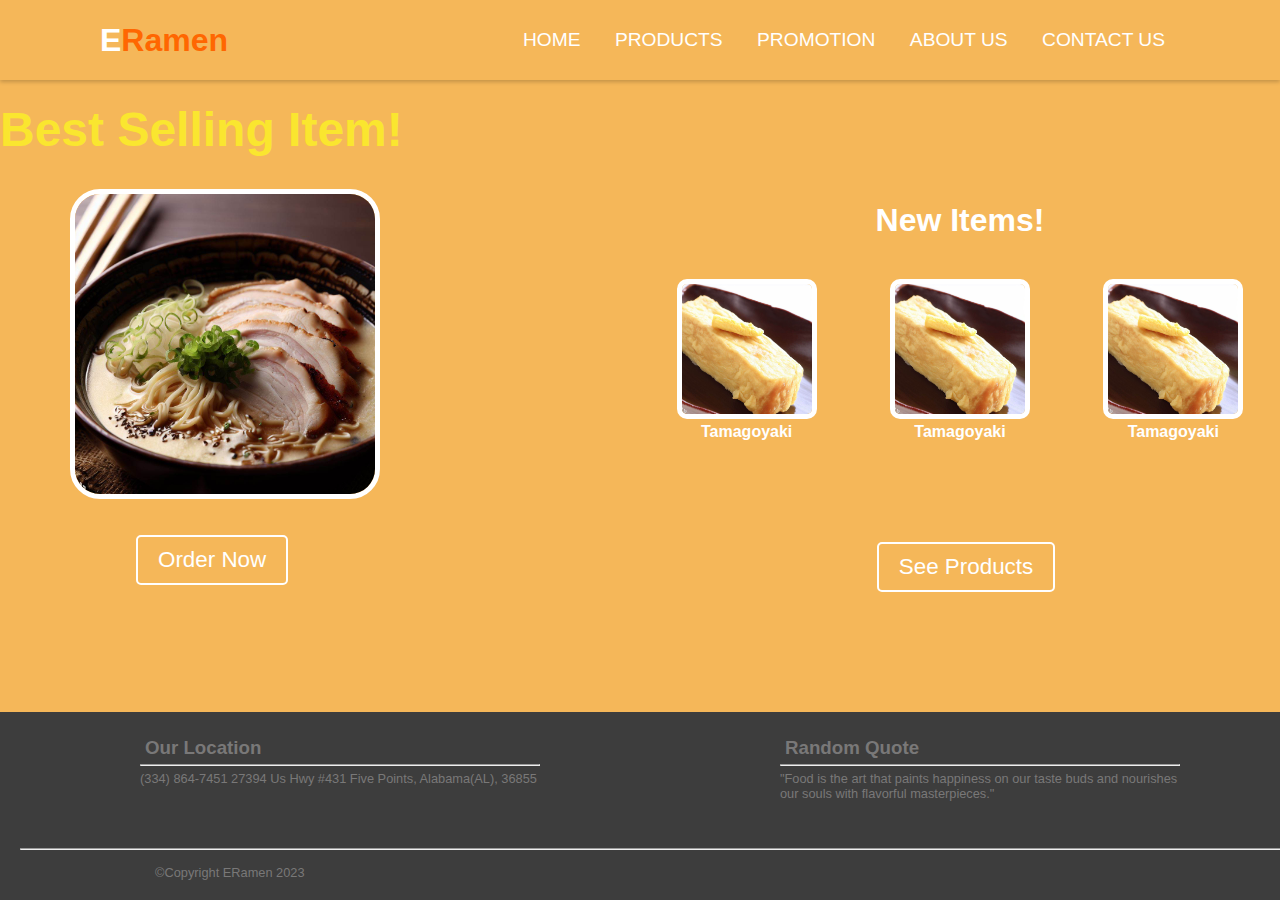
<file: index.html>
<!DOCTYPE html>
<html lang="en">

<head>
  <meta charset="UTF-8">
  <meta http-equiv="X-UA-Compatible" content="IE=edge">
  <meta name="viewport" content="width=device-width, initial-scale=1.0">
  <link rel="stylesheet" href="./style.css">
  <link rel="stylesheet" href="https://cdnjs.cloudflare.com/ajax/libs/font-awesome/6.4.0/css/all.min.css"
    integrity="sha512-iecdLmaskl7CVkqkXNQ/ZH/XLlvWZOJyj7Yy7tcenmpD1ypASozpmT/E0iPtmFIB46ZmdtAc9eNBvH0H/ZpiBw=="
    crossorigin="anonymous" referrerpolicy="no-referrer" />

  <title>Document</title>
</head>

<body>
  <nav class="nav">
    <input type="checkbox" id="check">
    <label for="check" class="hamburger">
      <i class="fas fa-regular fa-bars"></i>
    </label>
    <h1 class="logo">E<span class="ramen">Ramen</span></h1>
    <ul class="nav-menu">
      <li class="nav-item">
        <a href="./index.html">Home</a>
      </li>
      <li class="nav-item">
        <a href="./products.html">Products</a>
      </li>
      <li class="nav-item">
        <a href="">Promotion</a>
      </li>
      <li class="nav-item">
        <a href="">About Us</a>
      </li>
      <li class="nav-item">
        <a href="">Contact Us</a>
      </li>
    </ul>
  </nav>

  <!-- homepage start -->
  <div class="homepage-wrapper">
    <div class="left-home">
      <h1 class="best-seller-text">Best Selling Item!</h1>
      <img class="best-seller-img" src="./images/_1c5002d3-92df-437e-b52a-c466276dd308.jfif" alt="ramen-img">
      <br>
      <button class="order-best">Order Now</button>
    </div>
    <div class="right-home">
      <h1 class="new-items-h1">New Items!</h1>
      <ul class="new-items">
        <li class="new-item item-gone">
          <img src="./images/_2f1deb69-4d47-4a06-b024-933de62094f1.jfif" alt="">
          <h4 class="item-h6">Tamagoyaki</h4>
          <p class="item-text">Tamagoyaki: A delightful Japanese delicacy, tamagoyaki is a mouthwatering rolled omelette
            that captivates
            the taste buds.</p>
        </li>
        <li class="new-item">
          <img src="./images/_2f1deb69-4d47-4a06-b024-933de62094f1.jfif" alt="">
          <h4 class="item-h6">Tamagoyaki</h4>
          <p class="item-text">Tamagoyaki: A delightful Japanese delicacy, tamagoyaki is a mouthwatering rolled omelette
            that captivates
            the taste buds.</p>
        </li>
        <li class="new-item item-gone">
          <img src="./images/_2f1deb69-4d47-4a06-b024-933de62094f1.jfif" alt="">
          <h4 class="item-h6">Tamagoyaki</h4>
          <p class="item-text">Tamagoyaki: A delightful Japanese delicacy, tamagoyaki is a mouthwatering rolled omelette
            that captivates
            the taste buds.</p>
        </li>
      </ul>
      <button class="see-btn">See Products</button>
    </div>
  </div>
  <!-- Homepage End -->
  <footer class="footer">
    <div class="upperfooter">
      <div class="address">
        <h3>Our Location</h3>
        <hr>
        <p>(334) 864-7451
          27394 Us Hwy #431
          Five Points, Alabama(AL), 36855
        </p>
      </div>
      <div class="randquote">
        <h3>Random Quote</h3>
        <hr>
        <p>"Food is the art that paints happiness on our taste buds and nourishes our souls with flavorful
          masterpieces."</p>
      </div>
    </div>
    <!--  -->
    <hr>
    <ul class="socials">
      <li class="social">
        <i class="symbol fa-brands fa-twitter"></i>
      </li>
      <li class="social">
        <i class="symbol fa-brands fa-facebook"></i>
      </li>
      <li class="social">
        <i class="symbol fa-brands fa-instagram"></i>
      </li>
      <p class="copyright-text">&copy;Copyright ERamen 2023</p>
    </ul>
  </footer>
</body>

</html>
</file>
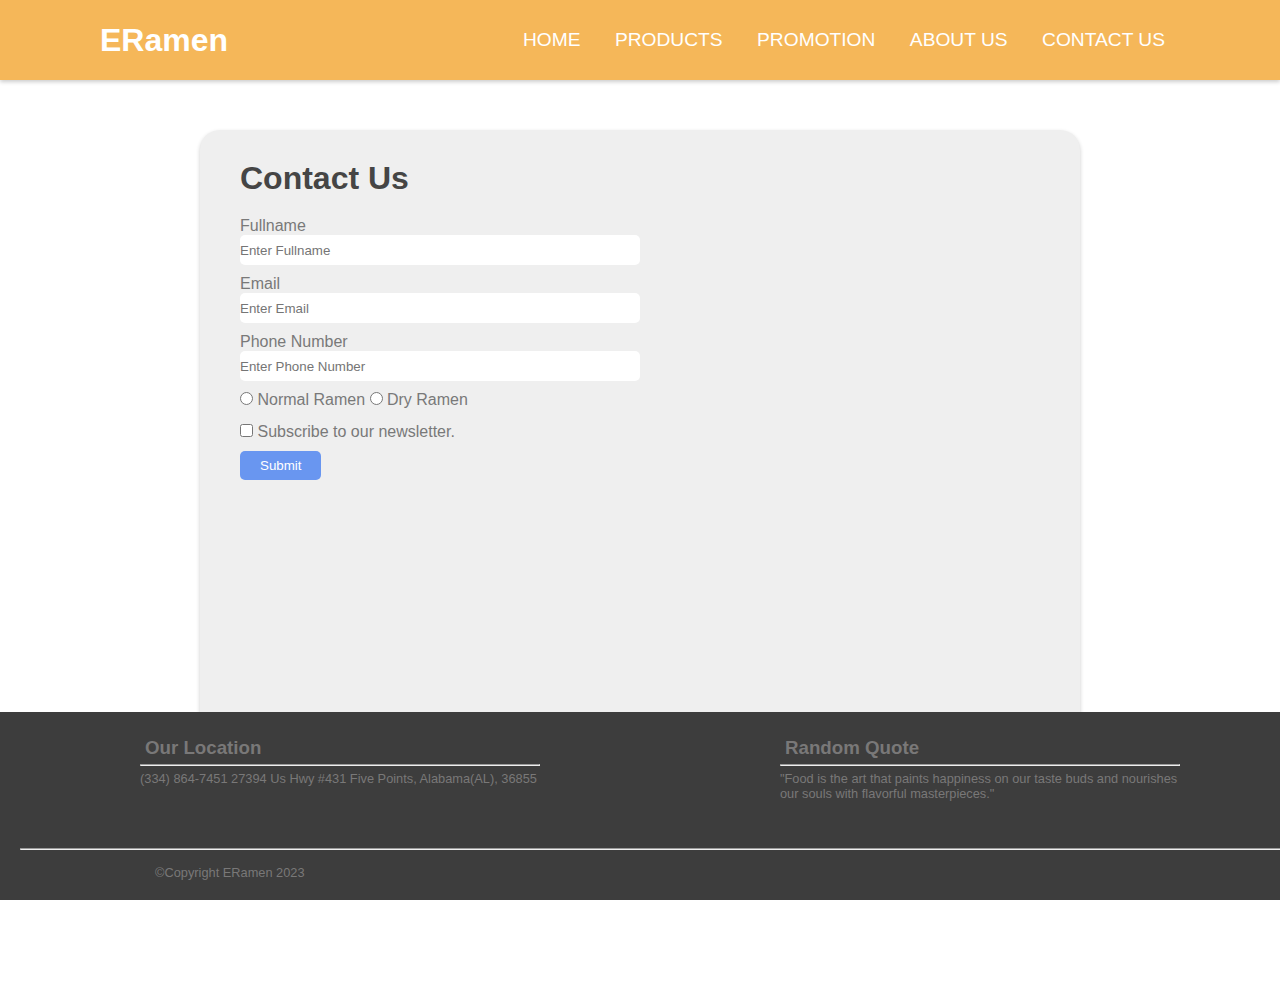
<file: contactus.html>
<!DOCTYPE html>
<html lang="en">

<head>
  <meta charset="UTF-8">
  <meta http-equiv="X-UA-Compatible" content="IE=edge">
  <meta name="viewport" content="width=device-width, initial-scale=1.0">
  <link rel="stylesheet" href="./contact.css">
  <link rel="stylesheet" href="https://cdnjs.cloudflare.com/ajax/libs/font-awesome/6.4.0/css/all.min.css"
    integrity="sha512-iecdLmaskl7CVkqkXNQ/ZH/XLlvWZOJyj7Yy7tcenmpD1ypASozpmT/E0iPtmFIB46ZmdtAc9eNBvH0H/ZpiBw=="
    crossorigin="anonymous" referrerpolicy="no-referrer" />

  <title>Document</title>
  <script src="./contact.js" defer></script>
</head>

<body>
  <nav class="nav">
    <input type="checkbox" id="check">
    <label for="check" class="hamburger">
      <i class="fas fa-regular fa-bars"></i>
    </label>
    <h1 class="logo">E<span class="ramen">Ramen</span></h1>
    <ul class="nav-menu">
      <li class="nav-item">
        <a href="./index.html">Home</a>
      </li>
      <li class="nav-item">
        <a href="./products.html">Products</a>
      </li>
      <li class="nav-item">
        <a href="./promotionreal.html">Promotion</a>
      </li>
      <li class="nav-item">
        <a href="./promotions.html">About Us</a>
      </li>
      <li class="nav-item">
        <a href="./contactus.html">Contact Us</a>
      </li>
    </ul>
  </nav>

  <main>

    <div class="contact-wrapper">
      <h1 class="contact-h1">Contact Us</h1>
      <form action="" method="GET" id="contact-form">
        <label class="label" for="fullname">Fullname</label>
        <br>
        <input class="input" type="text" name="fullname" id="fullname" placeholder="Enter Fullname">
        <br>
        <label class="label" for="email">Email</label>
        <br>
        <input class="input" type="email" name="email" id="email" placeholder="Enter Email">
        <br>
        <label class="label" for="phonenum">Phone Number</label>
        <br>
        <input class="input" type="number" name="phonenum" id="phonenum" placeholder="Enter Phone Number">
        <br>
        <input type="radio" name="pref" id="norm">
        <label for="norm">Normal Ramen</label>
        <input type="radio" name="pref" id="dry">
        <label for="dry">Dry Ramen</label>
        <br>
        <input class="newsletter" type="checkbox" id="newsletter">
        <label for="newsletter">Subscribe to our newsletter.</label>
        <h4 id="error" style="color: red;"></h4>
      </form>

      <button class="submit-btn" type="button" onclick="submit()">Submit</button>
    </div>
  </main>



  <!-- footer -->
  <footer class="footer">
    <div class="upperfooter">
      <div class="address">
        <h3>Our Location</h3>
        <hr>
        <p>(334) 864-7451
          27394 Us Hwy #431
          Five Points, Alabama(AL), 36855
        </p>
      </div>
      <div class="randquote">
        <h3>Random Quote</h3>
        <hr>
        <p>"Food is the art that paints happiness on our taste buds and nourishes our souls with flavorful
          masterpieces."</p>
      </div>
    </div>
    <!--  -->
    <hr>
    <ul class="socials">
      <li class="social">
        <i class="symbol fa-brands fa-twitter"></i>
      </li>
      <li class="social">
        <i class="symbol fa-brands fa-facebook"></i>
      </li>
      <li class="social">
        <i class="symbol fa-brands fa-instagram"></i>
      </li>
      <p class="copyright-text">&copy;Copyright ERamen 2023</p>
    </ul>
  </footer>

</body>

</html>
</file>
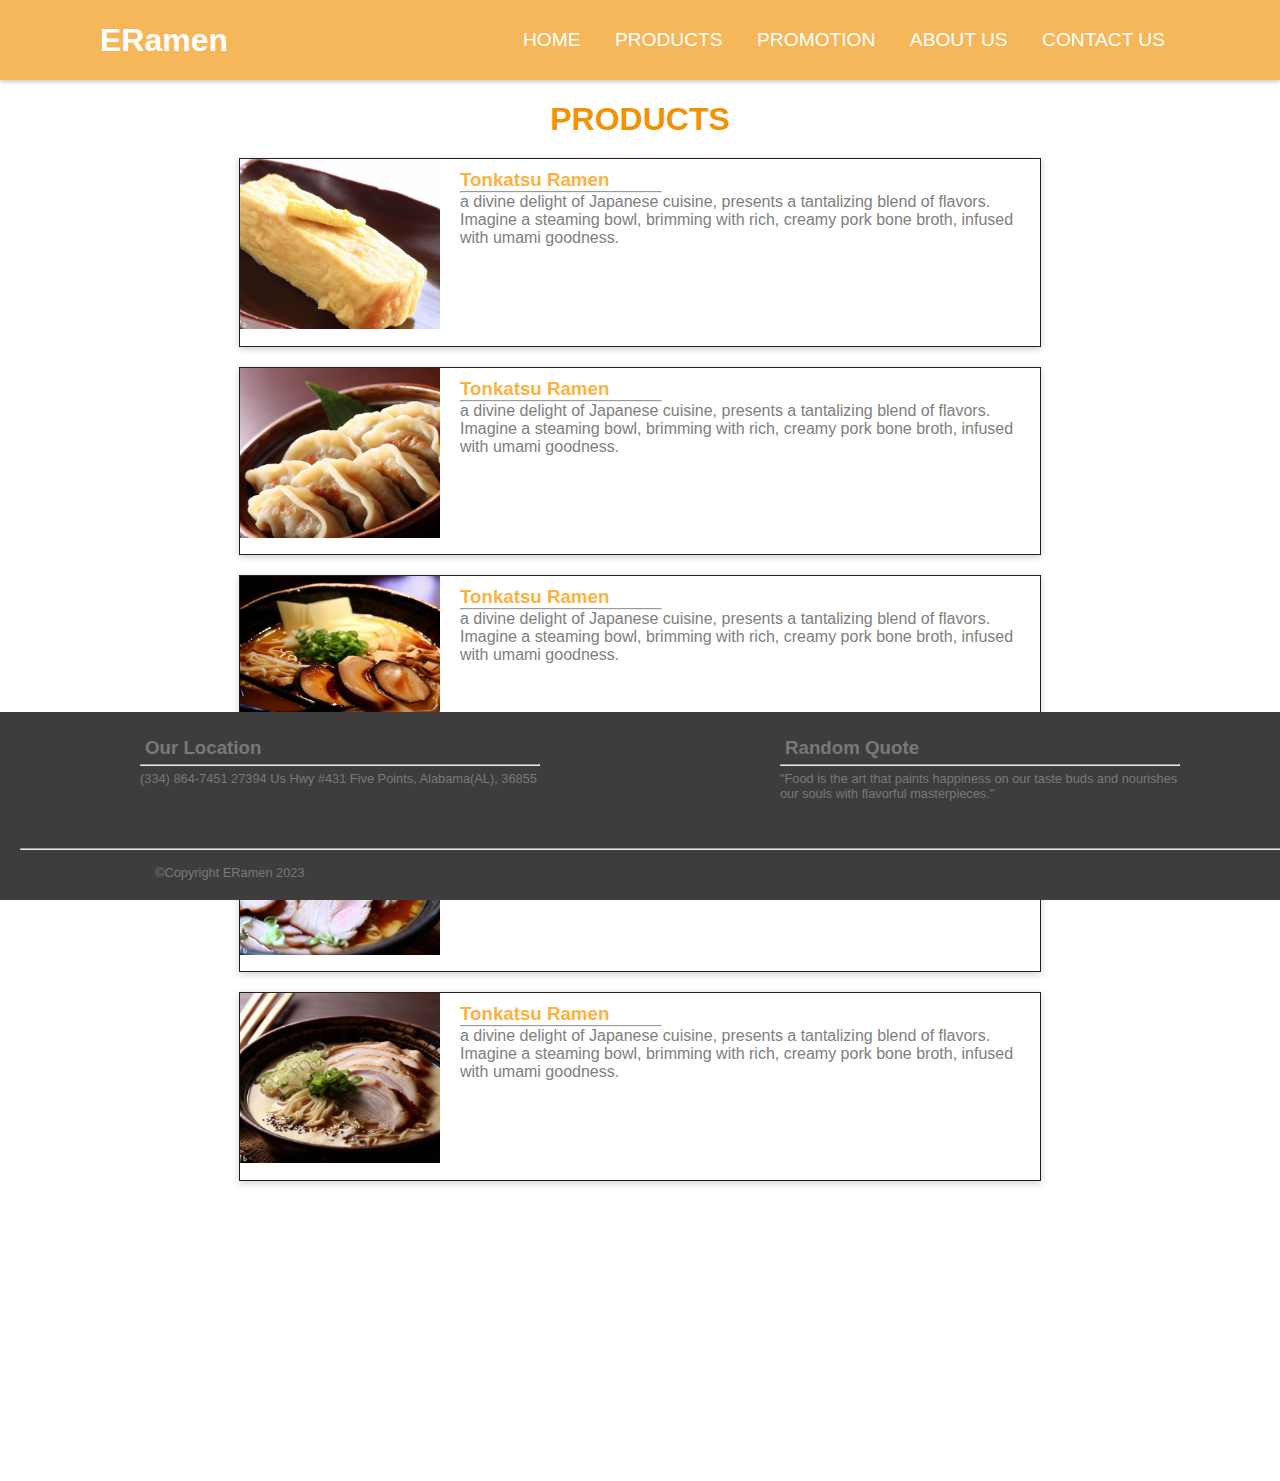
<file: products.html>
<!DOCTYPE html>
<html lang="en">

<head>
  <meta charset="UTF-8">
  <meta http-equiv="X-UA-Compatible" content="IE=edge">
  <meta name="viewport" content="width=device-width, initial-scale=1.0">
  <link rel="stylesheet" href="./products.css">
  <link rel="stylesheet" href="https://cdnjs.cloudflare.com/ajax/libs/font-awesome/6.4.0/css/all.min.css"
    integrity="sha512-iecdLmaskl7CVkqkXNQ/ZH/XLlvWZOJyj7Yy7tcenmpD1ypASozpmT/E0iPtmFIB46ZmdtAc9eNBvH0H/ZpiBw=="
    crossorigin="anonymous" referrerpolicy="no-referrer" />
  <title>Products</title>
</head>

<body>
  <nav class="nav">
    <input type="checkbox" id="check">
    <label for="check" class="hamburger">
      <i class="fas fa-regular fa-bars"></i>
    </label>
    <h1 class="logo">E<span class="ramen">Ramen</span></h1>
    <ul class="nav-menu">
      <li class="nav-item">
        <a href="./index.html">Home</a>
      </li>
      <li class="nav-item">
        <a href="./products.html">Products</a>
      </li>
      <li class="nav-item">
        <a href="./promotionreal.html">Promotion</a>
      </li>
      <li class="nav-item">
        <a href="./promotions.html">About Us</a>
      </li>
      <li class="nav-item">
        <a href="./contactus.html">Contact Us</a>
      </li>
    </ul>
  </nav>


  <!-- main -->

  <div class="product-wrapper">
    <h1 class="products-txt">PRODUCTS</h1>
    <div class="product">
      <div class="left-prod">
        <img src="./images/_2f1deb69-4d47-4a06-b024-933de62094f1.jfif" alt="">
      </div>
      <div class="right-prod">
        <h3>Tonkatsu Ramen</h3>
        <hr>
        <p>a divine delight of Japanese cuisine, presents a tantalizing blend of flavors. Imagine a steaming bowl,
          brimming with rich, creamy pork bone broth, infused with umami goodness.</p>
      </div>
    </div>
    <div class="product">
      <div class="left-prod">
        <img src="./images/_a76e3b3d-77bc-41a7-a7e2-a08e62341de6.jfif" alt="">
      </div>
      <div class="right-prod">
        <h3>Tonkatsu Ramen</h3>
        <hr>
        <p>a divine delight of Japanese cuisine, presents a tantalizing blend of flavors. Imagine a steaming bowl,
          brimming with rich, creamy pork bone broth, infused with umami goodness.</p>
      </div>
    </div>
    <div class="product">
      <div class="left-prod">
        <img src="./images/_a4d3389e-cfc2-4997-92b2-09ec1c60ec93.jfif" alt="">
      </div>
      <div class="right-prod">
        <h3>Tonkatsu Ramen</h3>
        <hr>
        <p>a divine delight of Japanese cuisine, presents a tantalizing blend of flavors. Imagine a steaming bowl,
          brimming with rich, creamy pork bone broth, infused with umami goodness.</p>
      </div>
    </div>
    <div class="product">
      <div class="left-prod">
        <img src="./images/_bd5799c8-2480-4954-a30e-b15dbd04f4ce.jfif" alt="">
      </div>
      <div class="right-prod">
        <h3>Tonkatsu Ramen</h3>
        <hr>
        <p>a divine delight of Japanese cuisine, presents a tantalizing blend of flavors. Imagine a steaming bowl,
          brimming with rich, creamy pork bone broth, infused with umami goodness.</p>
      </div>
    </div>
    <div class="product">
      <div class="left-prod">
        <img src="./images/_1c5002d3-92df-437e-b52a-c466276dd308.jfif" alt="">
      </div>
      <div class="right-prod">
        <h3>Tonkatsu Ramen</h3>
        <hr>
        <p>a divine delight of Japanese cuisine, presents a tantalizing blend of flavors. Imagine a steaming bowl,
          brimming with rich, creamy pork bone broth, infused with umami goodness.</p>
      </div>
    </div>
  </div>


  <footer class="footer">
    <div class="upperfooter">
      <div class="address">
        <h3>Our Location</h3>
        <hr>
        <p>(334) 864-7451
          27394 Us Hwy #431
          Five Points, Alabama(AL), 36855
        </p>
      </div>
      <div class="randquote">
        <h3>Random Quote</h3>
        <hr>
        <p>"Food is the art that paints happiness on our taste buds and nourishes our souls with flavorful
          masterpieces."</p>
      </div>
    </div>
    <!--  -->
    <hr>
    <ul class="socials">
      <li class="social">
        <i class="symbol fa-brands fa-twitter"></i>
      </li>
      <li class="social">
        <i class="symbol fa-brands fa-facebook"></i>
      </li>
      <li class="social">
        <i class="symbol fa-brands fa-instagram"></i>
      </li>
      <p class="copyright-text">&copy;Copyright ERamen 2023</p>
    </ul>
  </footer>


</body>

</html>
</file>
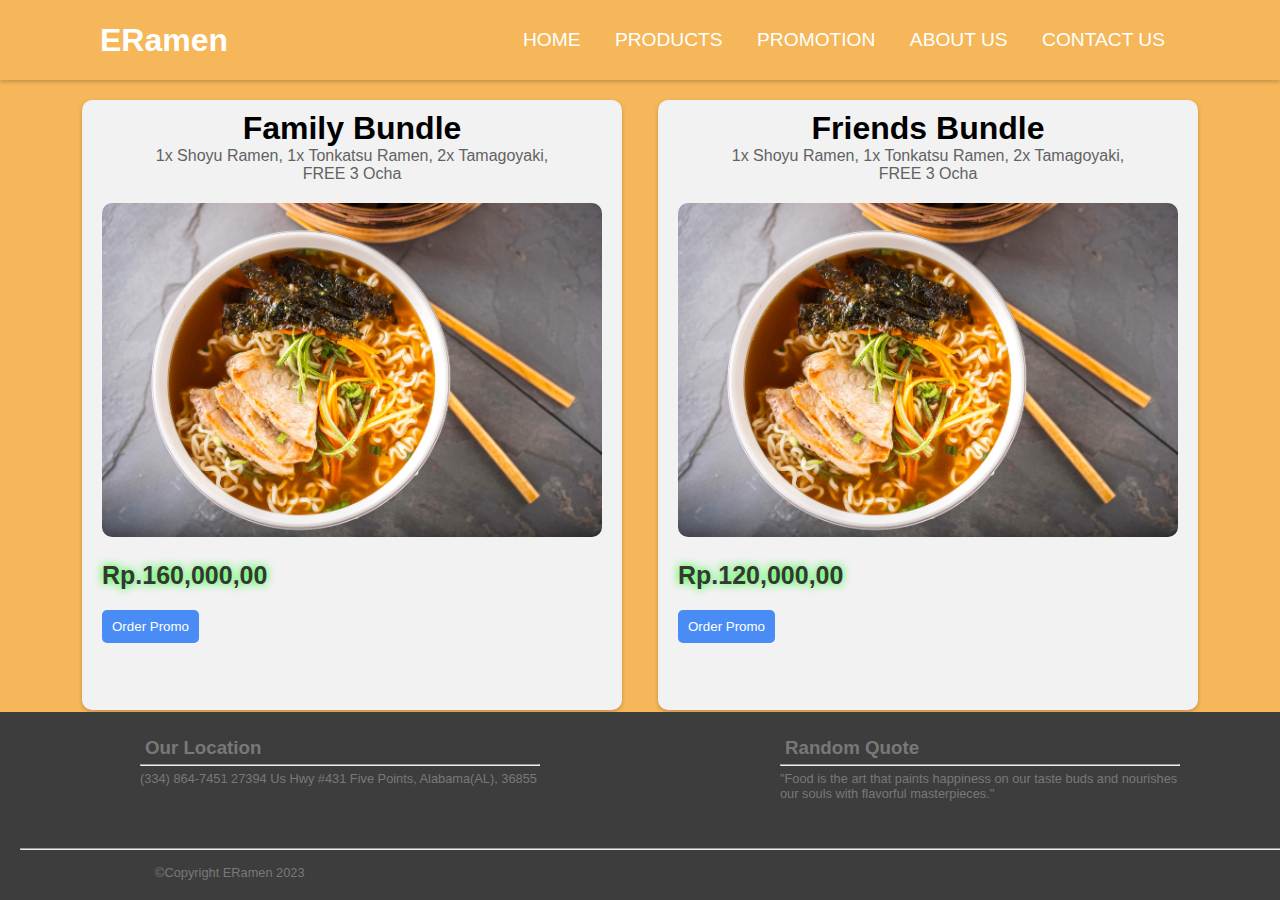
<file: promotionreal.html>
<!DOCTYPE html>
<html lang="en">

<head>
  <meta charset="UTF-8">
  <meta http-equiv="X-UA-Compatible" content="IE=edge">
  <meta name="viewport" content="width=device-width, initial-scale=1.0">
  <link rel="stylesheet" href="./promotionreal.css">
  <link rel="stylesheet" href="https://cdnjs.cloudflare.com/ajax/libs/font-awesome/6.4.0/css/all.min.css"
    integrity="sha512-iecdLmaskl7CVkqkXNQ/ZH/XLlvWZOJyj7Yy7tcenmpD1ypASozpmT/E0iPtmFIB46ZmdtAc9eNBvH0H/ZpiBw=="
    crossorigin="anonymous" referrerpolicy="no-referrer" />
  <title>Document</title>
</head>

<body>
  <nav class="nav">
    <input type="checkbox" id="check">
    <label for="check" class="hamburger">
      <i class="fas fa-regular fa-bars"></i>
    </label>
    <h1 class="logo">E<span class="ramen">Ramen</span></h1>
    <ul class="nav-menu">
      <li class="nav-item">
        <a href="./index.html">Home</a>
      </li>
      <li class="nav-item">
        <a href="./products.html">Products</a>
      </li>
      <li class="nav-item">
        <a href="./promotionreal.html">Promotion</a>
      </li>
      <li class="nav-item">
        <a href="./promotions.html">About Us</a>
      </li>
      <li class="nav-item">
        <a href="./contactus.html">Contact Us</a>
      </li>
    </ul>
  </nav>

  <main class="container">
    <div class="box left-promo">
      <h1>Family Bundle</h1>
      <p class="promo-details">1x Shoyu Ramen, 1x Tonkatsu Ramen, 2x Tamagoyaki, FREE 3 Ocha</p>
      <img src="./images/promo.jpeg" alt="ramen-photo" class="promo-pic">
      <p class="price">Rp.160,000,00</p>
      <button class="order-btn">Order Promo</button>
    </div>
    <div class="box right-promo">
      <h1>Friends Bundle</h1>
      <p class="promo-details">1x Shoyu Ramen, 1x Tonkatsu Ramen, 2x Tamagoyaki, FREE 3 Ocha</p>
      <img src="./images/promo.jpeg" alt="ramen-photo" class="promo-pic">
      <p class="price">Rp.120,000,00</p>
      <button class="order-btn">Order Promo</button>
    </div>
  </main>


  <!-- footer -->
  <footer class="footer">
    <div class="upperfooter">
      <div class="address">
        <h3>Our Location</h3>
        <hr>
        <p>(334) 864-7451
          27394 Us Hwy #431
          Five Points, Alabama(AL), 36855
        </p>
      </div>
      <div class="randquote">
        <h3>Random Quote</h3>
        <hr>
        <p>"Food is the art that paints happiness on our taste buds and nourishes our souls with flavorful
          masterpieces."</p>
      </div>
    </div>
    <!--  -->
    <hr>
    <ul class="socials">
      <li class="social">
        <i class="symbol fa-brands fa-twitter"></i>
      </li>
      <li class="social">
        <i class="symbol fa-brands fa-facebook"></i>
      </li>
      <li class="social">
        <i class="symbol fa-brands fa-instagram"></i>
      </li>
      <p class="copyright-text">&copy;Copyright ERamen 2023</p>
    </ul>
  </footer>
</body>

</html>
</file>
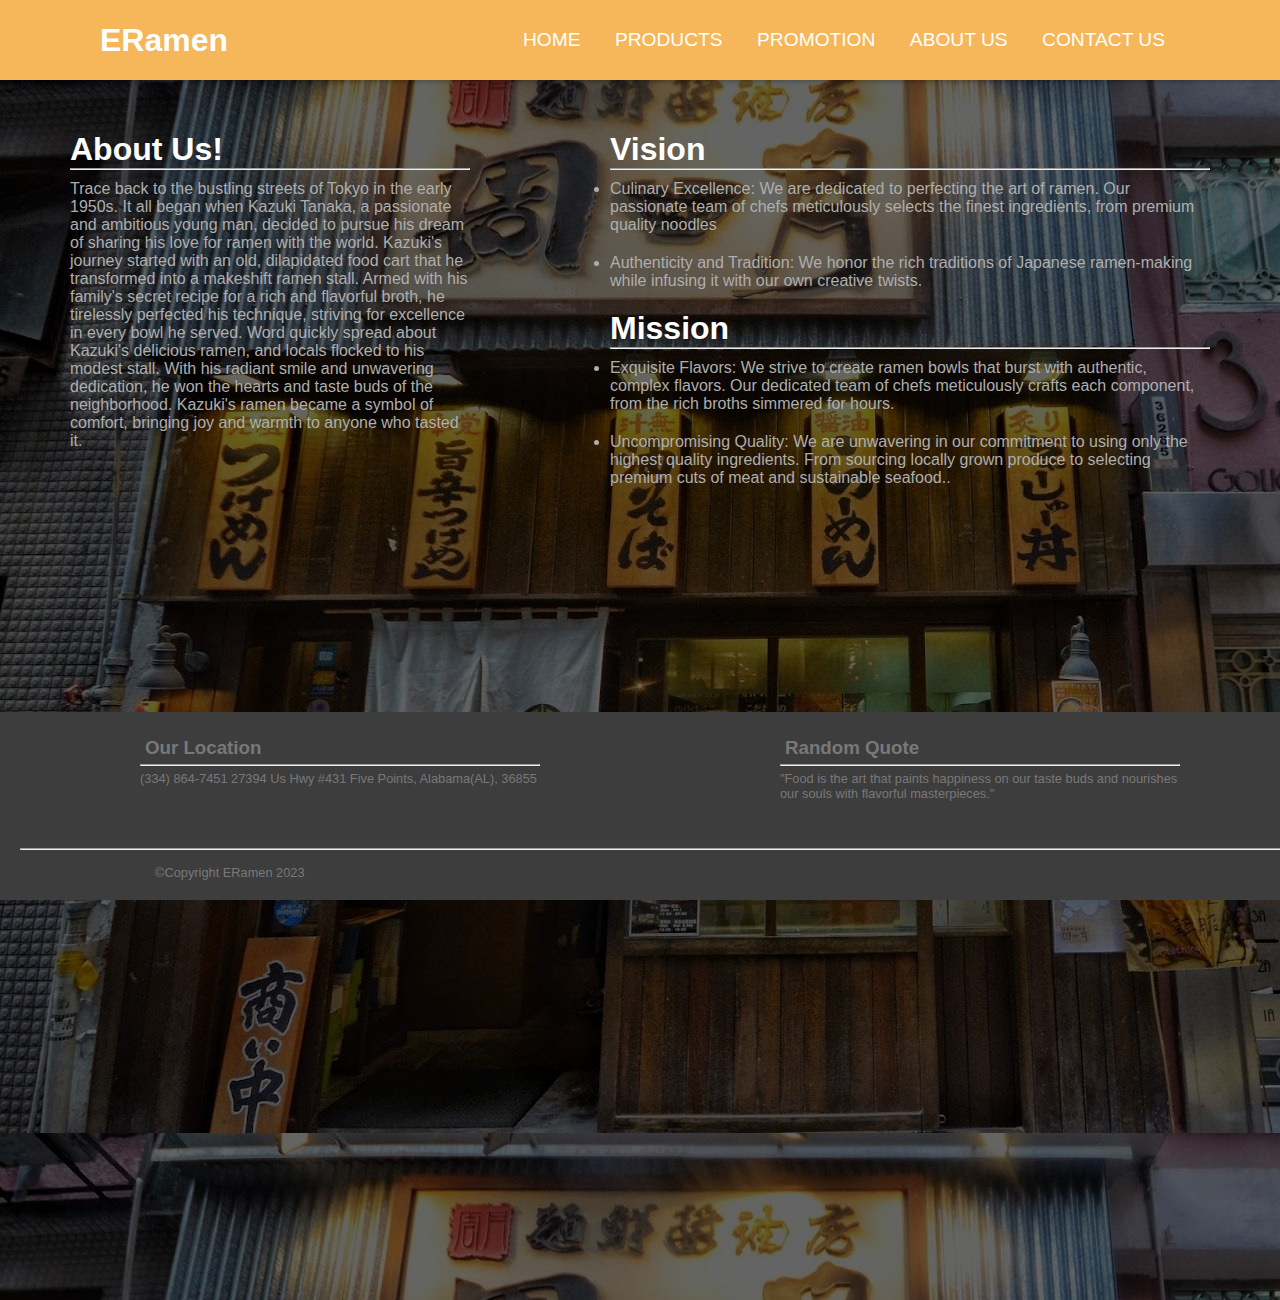
<file: promotions.html>
<!DOCTYPE html>
<html lang="en">

<head>
  <meta charset="UTF-8">
  <meta http-equiv="X-UA-Compatible" content="IE=edge">
  <meta name="viewport" content="width=device-width, initial-scale=1.0">
  <link rel="stylesheet" href="./promotion.css">
  <link rel="stylesheet" href="https://cdnjs.cloudflare.com/ajax/libs/font-awesome/6.4.0/css/all.min.css"
    integrity="sha512-iecdLmaskl7CVkqkXNQ/ZH/XLlvWZOJyj7Yy7tcenmpD1ypASozpmT/E0iPtmFIB46ZmdtAc9eNBvH0H/ZpiBw=="
    crossorigin="anonymous" referrerpolicy="no-referrer" />
  <title>Promotion</title>
</head>

<body>
  <nav class="nav">
    <input type="checkbox" id="check">
    <label for="check" class="hamburger">
      <i class="fas fa-regular fa-bars"></i>
    </label>
    <h1 class="logo">E<span class="ramen">Ramen</span></h1>
    <ul class="nav-menu">
      <li class="nav-item">
        <a href="./index.html">Home</a>
      </li>
      <li class="nav-item">
        <a href="./products.html">Products</a>
      </li>
      <li class="nav-item">
        <a href="./promotionreal.html">Promotion</a>
      </li>
      <li class="nav-item">
        <a href="./promotions.html">About Us</a>
      </li>
      <li class="nav-item">
        <a href="./contactus.html">Contact Us</a>
      </li>
    </ul>
  </nav>

  <!-- main -->
  <main class="main-wrapper">

    <div class="content-wrapper">
      <div class="left-content">
        <h1>About Us!</h1>
        <hr>
        <p>Trace back to the bustling streets of Tokyo in the early 1950s. It all began when Kazuki Tanaka, a passionate
          and ambitious young man, decided to pursue his dream of sharing his love for ramen with the world.

          Kazuki's journey started with an old, dilapidated food cart that he transformed into a makeshift ramen stall.
          Armed with his family's secret recipe for a rich and flavorful broth, he tirelessly perfected his technique,
          striving for excellence in every bowl he served.

          Word quickly spread about Kazuki's delicious ramen, and locals flocked to his modest stall. With his radiant
          smile and unwavering dedication, he won the hearts and taste buds of the neighborhood. Kazuki's ramen became a
          symbol of comfort, bringing joy and warmth to anyone who tasted it.</p>
      </div>
      <div class="right-content">
        <h1>Vision</h1>
        <hr>
        <ul>
          <li>Culinary Excellence: We are dedicated to perfecting the art of ramen. Our passionate team of chefs
            meticulously selects the finest ingredients, from premium quality noodles</li>
          <li>Authenticity and Tradition: We honor the rich traditions of Japanese ramen-making while infusing it with
            our own creative twists.
          </li>
        </ul>
        <h1>Mission</h1>
        <hr>
        <li>Exquisite Flavors: We strive to create ramen bowls that burst with authentic, complex flavors. Our dedicated
          team of chefs meticulously crafts each component, from the rich broths simmered for hours.</li>
        <li>Uncompromising Quality: We are unwavering in our commitment to using only the highest quality ingredients.
          From sourcing locally grown produce to selecting premium cuts of meat and sustainable seafood..</li>
      </div>
    </div>

  </main>



  <!-- footer -->
  <footer class="footer">
    <div class="upperfooter">
      <div class="address">
        <h3>Our Location</h3>
        <hr>
        <p>(334) 864-7451
          27394 Us Hwy #431
          Five Points, Alabama(AL), 36855
        </p>
      </div>
      <div class="randquote">
        <h3>Random Quote</h3>
        <hr>
        <p>"Food is the art that paints happiness on our taste buds and nourishes our souls with flavorful
          masterpieces."</p>
      </div>
    </div>
    <!--  -->
    <hr>
    <ul class="socials">
      <li class="social">
        <i class="symbol fa-brands fa-twitter"></i>
      </li>
      <li class="social">
        <i class="symbol fa-brands fa-facebook"></i>
      </li>
      <li class="social">
        <i class="symbol fa-brands fa-instagram"></i>
      </li>
      <p class="copyright-text">&copy;Copyright ERamen 2023</p>
    </ul>
  </footer>
</body>

</html>
</file>
<file: style.css>
* {
  /* font-size: 16px; */
  margin: 0px;
  padding: 0px;
  font-family: Verdana, Geneva, Tahoma, sans-serif;
}

body {
  background-color: #f5b759;
}

li {
  list-style-type: none;
}

.ramen {
  color: #ff6701;
}

.nav {
  height: 80px;
  width: 100%;
  /* background-color: rgb(32, 77, 77); */
  box-shadow: 0 2px 4px 0 rgba(0, 0, 0, .2);
}

.nav .logo {
  color: white;
  font-size: 2rem;
  line-height: 80px;
  padding: 0 100px;
  display: inline;
}

.nav .nav-menu {
  float: right;
  margin-right: 100px;

}

.nav .nav-menu .nav-item {
  display: inline-block;
  line-height: 80px;
  margin: 0 15px;
  list-style: none;
}

.nav .nav-menu .nav-item a {
  text-decoration: none;
  color: white;
  font-size: 1.2rem;
  text-transform: uppercase;
}

.nav .nav-menu .nav-item a:hover {
  text-shadow: 0 0 5px #ffffff;
  transition: .3s;
}

.hamburger {
  font-size: 30px;
  color: white;
  float: right;
  line-height: 80px;
  margin-right: 40px;
  cursor: pointer;
  display: none;
}

#check {
  display: none;
}

/* footer css */
.footer {
  width: 100%;

  padding: 20px;
  position: fixed;
  left: 0;
  bottom: 0;
  background-color: #3d3d3d;
}


.upperfooter {
  display: flex;
  justify-content: space-around;
  margin-bottom: 2%;
}

.address {
  height: 90px;
  width: 400px;
  /* background-color: aqua; */
}

.address h3 {
  color: #797878;
  padding: 5px;
}

.address p {
  color: #797878;
  margin-top: 5px;
  font-size: .8rem;
}

.randquote {
  height: 90px;
  width: 400px;
  /* background-color: aqua; */
}

.randquote h3 {
  color: #797878;
  padding: 5px;
}

.randquote p {
  color: #797878;
  margin-top: 5px;
  font-size: .8rem;
}

.socials {
  list-style-type: none;
  display: flex;
  gap: 45px;
  padding-top: 15px;
}

.socials .copyright-text {
  color: #797878;
  font-size: .8rem;
}

.socials .social .symbol {
  font-size: 1.5rem;
  color: #797878;
}

.socials .social .symbol:hover {
  color: white;
}

/* homepage css */

.homepage-wrapper {
  height: 642px;
  width: 100%;
  /* background-color: aqua; */
  display: flex;
  justify-content: space-evenly;
  align-items: center;
}

.left-home {
  height: 600px;
  width: 700px;
  /* background-color: #21d64e; */
}

.right-home {
  height: 600px;
  width: 700px;
  /* background-color: #7499dd; */

}


.best-seller-text {
  color: rgb(250, 230, 47);
  font-size: 3rem;
  /* text-align: center; */
  margin-bottom: 5%;
}

.best-seller-img {
  max-height: 300px;
  border: 5px solid #ffffff;
  border-radius: 30px;
  margin-bottom: 5%;
  margin-left: 70px;
}

.best-seller-img:hover {
  border: 5px solid #ff6701;

}

.order-best {
  border: 2px solid #ffffff;
  color: #ffffff;
  background: none;
  padding: 10px 20px;
  font-size: 1.4rem;
  cursor: pointer;
  transition: 0.6s;
  border-radius: 5px;
  margin-left: 136px;
}

.order-best:hover {
  border: 2px solid rgb(255, 255, 255);
  background: rgb(241, 219, 17);
}

/* right home css */

.new-items-h1 {
  color: white;
  text-align: center;
  margin: 100px 0px 40px 0px;
}

.new-items {
  display: flex;
  justify-content: space-around;

}



.new-item img {
  max-height: 130px;
  border: 5px solid #ffffff;
  border-radius: 10px;
}

.new-item h4 {
  color: white;
  text-align: center;
}

.see-btn {
  border: 2px solid #ffffff;
  color: #ffffff;
  background: none;
  padding: 10px 20px;
  font-size: 1.4rem;
  cursor: pointer;
  transition: 0.6s;
  border-radius: 5px;
  margin-left: 37%;
  margin-top: 6.3rem;
}

.see-btn:hover {
  border: 2px solid rgb(255, 255, 255);
  background: rgb(241, 219, 17);
}

.item-text {
  display: none;
}






/* responsive css */
@media (max-width:972px) {
  .nav .logo {
    font-size: 1.5rem;
    padding-left: 30px;
  }

  .nav .nav-menu .nav-item a {
    font-size: 1rem;
  }


  .upperfooter {
    flex-direction: column;
    align-items: center;
  }

  .upperfooter .address h3 {
    font-size: .9rem;
  }

  .upperfooter .address p {
    font-size: .6rem;
  }

  .upperfooter .randquote h3 {
    font-size: .9rem;
  }

  .upperfooter .randquote p {
    font-size: .6rem;
  }

  .socials .social .symbol {
    font-size: 1rem;
    gap: 10px;
  }

  .socials .copyright-text {
    font-size: .6rem;
  }
}

@media (max-width:972px) {
  .footer {
    /* display: none; */
  }

  .homepage-wrapper {
    flex-direction: column;
    margin-top: 130px;
    margin-bottom: 350px;
  }

  .best-seller-text {
    font-size: 2rem;
    text-align: center;
  }

  .best-seller-img {
    max-height: 150px;
    margin-left: 37%;
  }

  .order-best {
    margin-left: 39%;
    font-size: 1rem;
  }

  .see-btn {
    margin-left: 39%;
    font-size: 1rem;
    margin-top: 2rem;
  }

  .new-items {
    /* flex-direction: column; */
    /* align-items: center; */
  }

  .item-text {
    /* display: block; */
  }
}


@media (max-width:858px) {
  .hamburger {
    display: block;
  }

  .nav .nav-menu {
    position: fixed;
    width: 100%;
    height: 55vh;
    background-color: #222222;
    top: 80px;
    left: 200%;
    text-align: center;
    transition: all .5s;
  }

  .nav .nav-menu .nav-item {
    display: block;
    margin: 50px 0;
    line-height: 30px;
  }

  .nav .nav-menu .nav-item a {
    font-size: 1rem;
  }

  .nav .nav-menu .nav-item a:hover {
    border-bottom: 2px solid white;
    transition: .2s;
    text-shadow: none;
  }

  #check:checked~.nav-menu {
    left: 0;
  }
}

@media (max-width:400px) {
  .homepage-wrapper {
    flex-direction: column;
    margin-top: 100px;
    margin-bottom: 350px;
  }

  .best-seller-text {
    font-size: 1.6rem;
    text-align: center;
  }

  .best-seller-img {
    max-height: 140px;
    margin-left: 39%;
  }

  .order-best {
    margin-left: 41%;
    font-size: 1rem;
  }

  .see-btn {
    margin-left: 39%;
    font-size: 1rem;
    margin-top: 2rem;
  }

  .new-items {
    /* width: 100px; */

  }

  .item-gone {
    display: none;
  }

  .new-item img {
    width: 100px;
  }


}


/* footer 400px */
@media (max-width:400px) {
  .upperfooter .address h3 {
    font-size: .7rem;
  }

  .upperfooter .address p {
    font-size: .6rem;
  }

  .upperfooter .randquote h3 {
    font-size: .7rem;
  }

  .upperfooter .randquote p {
    font-size: .6rem;
  }

  .socials .social .symbol {
    font-size: 1rem;
    gap: 10px;
  }

  .socials .copyright-text {
    font-size: .6rem;
  }
}
</file>
<file: contact.css>
* {
  margin: 0px;
  padding: 0px;
  font-family: Verdana, Geneva, Tahoma, sans-serif;
}

body {
  height: 1000px;
}

label {
  color: #797979;
}



.nav {
  height: 80px;
  width: 100%;
  background-color: #f5b759;
  box-shadow: 0 2px 4px 0 rgba(0, 0, 0, .2);
  margin-bottom: 50px;
}

.nav .logo {
  color: white;
  font-size: 2rem;
  line-height: 80px;
  padding: 0 100px;
  display: inline;
}

.nav .nav-menu {
  float: right;
  margin-right: 100px;

}

.nav .nav-menu .nav-item {
  display: inline-block;
  line-height: 80px;
  margin: 0 15px;
  list-style: none;
}

.nav .nav-menu .nav-item a {
  text-decoration: none;
  color: white;
  font-size: 1.2rem;
  text-transform: uppercase;
}

.nav .nav-menu .nav-item a:hover {
  text-shadow: 0 0 5px #ffffff;
  transition: .3s;
}

.hamburger {
  font-size: 30px;
  color: white;
  float: right;
  line-height: 80px;
  margin-right: 40px;
  cursor: pointer;
  display: none;
}

#check {
  display: none;
}


.footer {
  width: 100%;

  padding: 20px;
  position: fixed;
  left: 0;
  bottom: 0;
  background-color: #3d3d3d;
}


.upperfooter {
  display: flex;
  justify-content: space-around;
  margin-bottom: 2%;
}

.address {
  height: 90px;
  width: 400px;
  /* background-color: aqua; */
}

.address h3 {
  color: #797878;
  padding: 5px;
}

.address p {
  color: #797878;
  margin-top: 5px;
  font-size: .8rem;
}

.randquote {
  height: 90px;
  width: 400px;
  /* background-color: aqua; */
}

.randquote h3 {
  color: #797878;
  padding: 5px;
}

.randquote p {
  color: #797878;
  margin-top: 5px;
  font-size: .8rem;
}

.socials {
  list-style-type: none;
  display: flex;
  gap: 45px;
  padding-top: 15px;
}

.socials .copyright-text {
  color: #797878;
  font-size: .8rem;
}

.socials .social .symbol {
  font-size: 1.5rem;
  color: #797878;
}

.socials .social .symbol:hover {
  color: white;
}


.contact-h1 {
  color: #454545;
  margin-bottom: 20px;
}

.contact-wrapper {
  padding: 30px 40px;
  width: 800px;
  height: 600px;
  background-color: rgb(239, 239, 239);
  margin: auto;
  box-shadow: 0 2px 4px 0 rgba(0, 0, 0, .2);
  border-radius: 20px;
  /* justify-content: center; */
}

.input {
  border: none;
  border-radius: 5px;
  /* color: #f5b759; */
  width: 400px;
  height: 30px;
  margin-bottom: 10px;
}

.submit-btn {
  margin: 10px 0 0 0;
  border: none;
  border-radius: 5px;
  background-color: #6996f0;
  color: white;
  cursor: pointer;
  padding: 7px 20px;
}

.submit-btn:hover {
  background-color: #97b9fd;
}

.newsletter {
  margin-top: 15px;
}





/* responsive css */
@media (max-width:972px) {
  .nav .logo {
    font-size: 1.5rem;
    padding-left: 30px;
  }

  .nav .nav-menu .nav-item a {
    font-size: 1rem;
  }

  .upperfooter {
    flex-direction: column;
    align-items: center;
  }

  .upperfooter .address h3 {
    font-size: .9rem;
  }

  .upperfooter .address p {
    font-size: .6rem;
  }

  .upperfooter .randquote h3 {
    font-size: .9rem;
  }

  .upperfooter .randquote p {
    font-size: .6rem;
  }

  .socials .social .symbol {
    font-size: 1rem;
    gap: 10px;
  }

  .socials .copyright-text {
    font-size: .6rem;
  }
}

@media (max-width:972px) {
  .contact-wrapper {
    width: 450px;
    height: 500px;
  }
}


@media (max-width:858px) {
  .hamburger {
    display: block;
  }

  .nav .nav-menu {
    position: fixed;
    width: 100%;
    height: 55vh;
    background-color: #222222;
    top: 80px;
    left: 200%;
    text-align: center;
    transition: all .5s;
  }

  .nav .nav-menu .nav-item {
    display: block;
    margin: 50px 0;
    line-height: 30px;
  }

  .nav .nav-menu .nav-item a {
    font-size: 1rem;
  }

  .nav .nav-menu .nav-item a:hover {
    border-bottom: 2px solid white;
    transition: .2s;
    text-shadow: none;
  }

  #check:checked~.nav-menu {
    left: 0;
  }
}

/* footer 400px */
@media (max-width:400px) {
  .upperfooter .address h3 {
    font-size: .7rem;
  }

  .upperfooter .address p {
    font-size: .6rem;
  }

  .upperfooter .randquote h3 {
    font-size: .7rem;
  }

  .upperfooter .randquote p {
    font-size: .6rem;
  }

  .socials .social .symbol {
    font-size: 1rem;
    gap: 10px;
  }

  .socials .copyright-text {
    font-size: .6rem;
  }
}

@media (max-width:400px) {
  body {
    height: fit-content;
  }

  .contact-h1 {
    color: #454545;
    font-size: 1.3rem;
    margin-bottom: 20px;
  }

  .contact-wrapper {
    padding: 30px 40px;
    width: 240px;
    height: 400px;
    background-color: rgb(239, 239, 239);
    margin: auto;
    box-shadow: 0 2px 4px 0 rgba(0, 0, 0, .2);
    border-radius: 20px;
    /* justify-content: center; */
  }

  .input {
    border: none;
    border-radius: 5px;
    /* color: #f5b759; */
    width: 250px;
    height: 25px;
    margin-bottom: 10px;
  }

  .submit-btn {
    margin: 10px 0 0 0;
    border: none;
    border-radius: 5px;
    background-color: #6996f0;
    color: white;
    cursor: pointer;
    padding: 7px 20px;
  }

  .submit-btn:hover {
    background-color: #97b9fd;
  }

  .newsletter {
    margin-top: 15px;
  }
}
</file>
<file: products.css>
* {
  margin: 0px;
  padding: 0px;
  font-family: Verdana, Geneva, Tahoma, sans-serif;
}

body {
  /* background-color: #f5b759; */
}

.nav {
  height: 80px;
  width: 100%;
  background-color: #f5b759;
  box-shadow: 0 2px 4px 0 rgba(0, 0, 0, .2);
}

.nav .logo {
  color: white;
  font-size: 2rem;
  line-height: 80px;
  padding: 0 100px;
  display: inline;
}

.nav .nav-menu {
  float: right;
  margin-right: 100px;

}

.nav .nav-menu .nav-item {
  display: inline-block;
  line-height: 80px;
  margin: 0 15px;
  list-style: none;
}

.nav .nav-menu .nav-item a {
  text-decoration: none;
  color: white;
  font-size: 1.2rem;
  text-transform: uppercase;
}

.nav .nav-menu .nav-item a:hover {
  text-shadow: 0 0 5px #ffffff;
  transition: .3s;
}

.hamburger {
  font-size: 30px;
  color: white;
  float: right;
  line-height: 80px;
  margin-right: 40px;
  cursor: pointer;
  display: none;
}

#check {
  display: none;
}


/* main css */

.product-wrapper {
  height: 1100px;
  width: 100%;
  display: flex;
  /* background-color: rgb(6, 97, 13); */
  flex-direction: column;
  align-items: center;
  margin-bottom: 300px;
}

.product-wrapper .products-txt {
  margin-top: 20px;
  color: #f19204;
}

.product {
  height: 200px;
  display: flex;
  width: 800px;
  background-color: rgb(255, 255, 255);
  box-shadow: 0 2px 7px 0 rgba(0, 0, 0, .2);
  border: 1px solid #222222;
  margin-top: 20px;
}

.left-prod {
  height: 170px;
  width: 200px;
  /* background-color: blanchedalmond; */
}

.left-prod img {
  width: 200px;
  height: 170px;
}

.right-prod {
  width: 600px;
  height: 170px;
  /* background-color: orange; */
}

.right-prod h3 {
  color: #fdb13f;
  margin-left: 20px;
  margin-top: 10px;
}

.right-prod hr {
  width: 200px;
  margin-left: 20px;
}

.right-prod p {
  margin-left: 20px;
  color: #7e7e7e;
}

/* footer css */
.footer {
  width: 100%;

  padding: 20px;
  position: fixed;
  left: 0;
  bottom: 0;
  background-color: #3d3d3d;
}


.upperfooter {
  display: flex;
  justify-content: space-around;
  margin-bottom: 2%;
}

.address {
  height: 90px;
  width: 400px;
  /* background-color: aqua; */
}

.address h3 {
  color: #797878;
  padding: 5px;
}

.address p {
  color: #797878;
  margin-top: 5px;
  font-size: .8rem;
}

.randquote {
  height: 90px;
  width: 400px;
  /* background-color: aqua; */
}

.randquote h3 {
  color: #797878;
  padding: 5px;
}

.randquote p {
  color: #797878;
  margin-top: 5px;
  font-size: .8rem;
}

.socials {
  list-style-type: none;
  display: flex;
  gap: 45px;
  padding-top: 15px;
}

.socials .copyright-text {
  color: #797878;
  font-size: .8rem;
}

.socials .social .symbol {
  font-size: 1.5rem;
  color: #797878;
}

.socials .social .symbol:hover {
  color: white;
}




/* responsive css */
@media (max-width:972px) {
  .nav .logo {
    font-size: 1.5rem;
    padding-left: 30px;
  }

  .nav .nav-menu .nav-item a {
    font-size: 1rem;
  }

  .upperfooter {
    flex-direction: column;
    align-items: center;
  }

  .upperfooter .address h3 {
    font-size: .9rem;
  }

  .upperfooter .address p {
    font-size: .6rem;
  }

  .upperfooter .randquote h3 {
    font-size: .9rem;
  }

  .upperfooter .randquote p {
    font-size: .6rem;
  }

  .socials .social .symbol {
    font-size: 1rem;
    gap: 10px;
  }

  .socials .copyright-text {
    font-size: .6rem;
  }
}

@media (max-width:972px) {
  .product {
    width: 420px;
    height: 140px;
  }

  .left-prod img {
    height: 130px;
    width: 150px;
  }

  .right-prod h3 {
    font-size: 1rem;
  }

  .right-prod p {
    font-size: .8rem;
  }
}

@media (max-width:858px) {
  .hamburger {
    display: block;
  }

  .nav .nav-menu {
    position: fixed;
    width: 100%;
    height: 55vh;
    background-color: #222222;
    top: 80px;
    left: 200%;
    text-align: center;
    transition: all .5s;
  }

  .nav .nav-menu .nav-item {
    display: block;
    margin: 50px 0;
    line-height: 30px;
  }

  .nav .nav-menu .nav-item a {
    font-size: 1rem;
  }

  .nav .nav-menu .nav-item a:hover {
    border-bottom: 2px solid white;
    transition: .2s;
    text-shadow: none;
  }

  #check:checked~.nav-menu {
    left: 0;
  }
}

@media (max-width:400px) {
  .products-txt {
    font-size: 1.4rem;
  }

  .product {
    width: 320px;
    height: 120px;
  }

  .left-prod img {
    height: 120px;
    width: 140px;
  }

  .right-prod h3 {
    font-size: .8rem;
  }

  .right-prod p {
    font-size: .6rem;
    width: 140px;
  }

  hr {
    display: none;
  }
}

/* footer 400px */
@media (max-width:400px) {
  .upperfooter .address h3 {
    font-size: .7rem;
  }

  .upperfooter .address p {
    font-size: .6rem;
  }

  .upperfooter .randquote h3 {
    font-size: .7rem;
  }

  .upperfooter .randquote p {
    font-size: .6rem;
  }

  .socials .social .symbol {
    font-size: 1rem;
    gap: 10px;
  }

  .socials .copyright-text {
    font-size: .6rem;
  }
}
</file>
<file: promotionreal.css>
* {
  margin: 0px;
  padding: 0px;
  font-family: Verdana, Geneva, Tahoma, sans-serif;
}

body {
  background-color: #f5b759;
}

.nav {
  height: 80px;
  width: 100%;
  background-color: #f5b759;
  box-shadow: 0 2px 4px 0 rgba(0, 0, 0, .2);
  margin-bottom: 20px;
}

.nav .logo {
  color: white;
  font-size: 2rem;
  line-height: 80px;
  padding: 0 100px;
  display: inline;
}

.nav .nav-menu {
  float: right;
  margin-right: 100px;

}

.nav .nav-menu .nav-item {
  display: inline-block;
  line-height: 80px;
  margin: 0 15px;
  list-style: none;
}

.nav .nav-menu .nav-item a {
  text-decoration: none;
  color: white;
  font-size: 1.2rem;
  text-transform: uppercase;
}

.nav .nav-menu .nav-item a:hover {
  text-shadow: 0 0 5px #ffffff;
  transition: .3s;
}

.hamburger {
  font-size: 30px;
  color: white;
  float: right;
  line-height: 80px;
  margin-right: 40px;
  cursor: pointer;
  display: none;
}

#check {
  display: none;
}


.footer {
  width: 100%;

  padding: 20px;
  position: fixed;
  left: 0;
  bottom: 0;
  background-color: #3d3d3d;
}


.upperfooter {
  display: flex;
  justify-content: space-around;
  margin-bottom: 2%;
}

.address {
  height: 90px;
  width: 400px;
  /* background-color: aqua; */
}

.address h3 {
  color: #797878;
  padding: 5px;
}

.address p {
  color: #797878;
  margin-top: 5px;
  font-size: .8rem;
}

.randquote {
  height: 90px;
  width: 400px;
  /* background-color: aqua; */
}

.randquote h3 {
  color: #797878;
  padding: 5px;
}

.randquote p {
  color: #797878;
  margin-top: 5px;
  font-size: .8rem;
}

.socials {
  list-style-type: none;
  display: flex;
  gap: 45px;
  padding-top: 15px;
}

.socials .copyright-text {
  color: #797878;
  font-size: .8rem;
}

.socials .social .symbol {
  font-size: 1.5rem;
  color: #797878;
}

.socials .social .symbol:hover {
  color: white;
}

.container {
  display: flex;
  /* background-color: #a50808; */
  justify-content: space-around;
  width: 90%;
  height: 700px;
  margin: auto;
}

.box {
  height: 590px;
  width: 500px;
  border-radius: 10px;
  box-shadow: 0 2px 4px 0 rgba(0, 0, 0, .2);
  background-color: #f2f2f2;

}

.left-promo {
  padding: 10px 20px;
}

.right-promo {
  padding: 10px 20px;
}

.left-promo h1 {
  text-align: center;
}

.right-promo h1 {
  text-align: center;
}

.promo-details {
  color: #626262;
  text-align: center;
  width: 400px;
  margin: auto;
}

.promo-pic {
  width: 500px;
  margin: auto;
  margin-top: 20px;
  margin-bottom: 20px;
  border-radius: 10px;
}

.price {
  font-size: 25px;
  font-weight: bold;
  color: #363636;
  text-shadow: 0 0 10px #00ff00;
  animation: glowing 2s infinite;
  margin-bottom: 20px;
}

@keyframes glowing {
  0% {
    text-shadow: 0 0 10px #00ff00;
  }

  50% {
    text-shadow: 0 0 20px #00ff00;
  }

  100% {
    text-shadow: 0 0 10px #00ff00;
  }
}

.order-btn {
  padding: 9px 10px;
  border-radius: 5px;
  cursor: pointer;
  color: white;
  border: none;
  background-color: #4a8cf5;
}

/* responsive css */
@media (max-width:972px) {
  .nav .logo {
    font-size: 1.5rem;
    padding-left: 30px;
  }

  .nav .nav-menu .nav-item a {
    font-size: 1rem;
  }

  .upperfooter {
    flex-direction: column;
    align-items: center;
  }

  .upperfooter .address h3 {
    font-size: .9rem;
  }

  .upperfooter .address p {
    font-size: .6rem;
  }

  .upperfooter .randquote h3 {
    font-size: .9rem;
  }

  .upperfooter .randquote p {
    font-size: .6rem;
  }

  .socials .social .symbol {
    font-size: 1rem;
    gap: 10px;
  }

  .socials .copyright-text {
    font-size: .6rem;
  }
}

@media (max-width:972px) {
  body {
    height: 1400px;
  }

  .container {
    flex-direction: column;
    margin-top: 170px;
  }

  .box {
    height: 500px;
    width: 410px;
    border-radius: 10px;
    box-shadow: 0 2px 4px 0 rgba(0, 0, 0, .2);
    background-color: #f2f2f2;
    margin: auto;

    margin-bottom: 20px;
  }

  .left-promo {
    padding: 10px 20px;
  }

  .right-promo {
    padding: 10px 20px;
  }

  .left-promo h1 {
    text-align: center;
    font-size: 1.3rem;
  }

  .right-promo h1 {
    text-align: center;
    font-size: 1.3rem;
  }

  .promo-details {
    color: #626262;
    text-align: center;
    width: 400px;
    margin: auto;
  }

  .promo-pic {
    width: 400px;
    margin: auto;
    margin-top: 20px;
    margin-bottom: 20px;
    border-radius: 10px;
  }

  .price {
    font-size: 18px;
    font-weight: bold;
    color: #363636;
    text-shadow: 0 0 10px #00ff00;
    animation: glowing 2s infinite;
    margin-bottom: 20px;
    margin-left: 110px;
  }

  .order-btn {
    margin-left: 130px;
  }
}


@media (max-width:858px) {
  .hamburger {
    display: block;
  }

  .nav .nav-menu {
    position: fixed;
    width: 100%;
    height: 55vh;
    background-color: #222222;
    top: 80px;
    left: 200%;
    text-align: center;
    transition: all .5s;
  }

  .nav .nav-menu .nav-item {
    display: block;
    margin: 50px 0;
    line-height: 30px;
  }

  .nav .nav-menu .nav-item a {
    font-size: 1rem;
  }

  .nav .nav-menu .nav-item a:hover {
    border-bottom: 2px solid white;
    transition: .2s;
    text-shadow: none;
  }

  #check:checked~.nav-menu {
    left: 0;
  }
}

@media (max-width:400px) {
  .container {
    flex-direction: column;
    margin-top: 120px;
  }

  .box {
    height: 500px;
    width: 270px;
    border-radius: 10px;
    box-shadow: 0 2px 4px 0 rgba(0, 0, 0, .2);
    background-color: #f2f2f2;
    margin: auto;

    margin-bottom: 20px;
  }

  .left-promo {
    padding: 10px 20px;
  }

  .right-promo {
    padding: 10px 20px;
  }

  .left-promo h1 {
    text-align: center;
    font-size: 1.2rem;
  }

  .right-promo h1 {
    text-align: center;
    font-size: 1.2rem;
  }

  .promo-details {
    color: #626262;
    text-align: center;
    width: 280px;
    font-size: .9rem;
    margin: auto;
  }

  .promo-pic {
    width: 270px;
    margin: auto;
    margin-top: 20px;
    margin-bottom: 20px;
    border-radius: 10px;
  }

  .price {
    font-size: 15px;
    font-weight: bold;
    color: #363636;
    text-shadow: 0 0 10px #00ff00;
    animation: glowing 2s infinite;
    margin-bottom: 20px;
    margin-left: 70px;
  }

  .order-btn {
    margin-left: 80px;
  }
}

/* footer 400px */
@media (max-width:400px) {
  .upperfooter .address h3 {
    font-size: .7rem;
  }

  .upperfooter .address p {
    font-size: .6rem;
  }

  .upperfooter .randquote h3 {
    font-size: .7rem;
  }

  .upperfooter .randquote p {
    font-size: .6rem;
  }

  .socials .social .symbol {
    font-size: 1rem;
    gap: 10px;
  }

  .socials .copyright-text {
    font-size: .6rem;
  }
}
</file>
<file: promotion.css>
* {
  margin: 0px;
  padding: 0px;
  font-family: Verdana, Geneva, Tahoma, sans-serif;
}


body {
  background-image: url(./images/image.jpg);
  /* background-repeat: no-repeat; */
  overflow-x: hidden;
  height: 1300px;
}


.nav {
  height: 80px;
  width: 100%;
  background-color: #f5b759;
  box-shadow: 0 2px 4px 0 rgba(0, 0, 0, .2);
}

.nav .logo {
  color: white;
  font-size: 2rem;
  line-height: 80px;
  padding: 0 100px;
  display: inline;
}

.nav .nav-menu {
  float: right;
  margin-right: 100px;

}

.nav .nav-menu .nav-item {
  display: inline-block;
  line-height: 80px;
  margin: 0 15px;
  list-style: none;
}

.nav .nav-menu .nav-item a {
  text-decoration: none;
  color: white;
  font-size: 1.2rem;
  text-transform: uppercase;
}

.nav .nav-menu .nav-item a:hover {
  text-shadow: 0 0 5px #ffffff;
  transition: .3s;
}

.hamburger {
  font-size: 30px;
  color: white;
  float: right;
  line-height: 80px;
  margin-right: 40px;
  cursor: pointer;
  display: none;
}

#check {
  display: none;
}


.footer {
  width: 100%;

  padding: 20px;
  position: fixed;
  left: 0;
  bottom: 0;
  background-color: #3d3d3d;
}


.upperfooter {
  display: flex;
  justify-content: space-around;
  margin-bottom: 2%;
}

.address {
  height: 90px;
  width: 400px;
  /* background-color: aqua; */
}

.address h3 {
  color: #797878;
  padding: 5px;
}

.address p {
  color: #797878;
  margin-top: 5px;
  font-size: .8rem;
}

.randquote {
  height: 90px;
  width: 400px;
  /* background-color: aqua; */
}

.randquote h3 {
  color: #797878;
  padding: 5px;
}

.randquote p {
  color: #797878;
  margin-top: 5px;
  font-size: .8rem;
}

.socials {
  list-style-type: none;
  display: flex;
  gap: 45px;
  padding-top: 15px;
}

.socials .copyright-text {
  color: #797878;
  font-size: .8rem;
}

.socials .social .symbol {
  font-size: 1.5rem;
  color: #797878;
}

.socials .social .symbol:hover {
  color: white;
}


.main-wrapper {
  height: 700px;
  width: 100%;
  /* background-color: aqua; */
}

.content-wrapper {
  height: 600px;
  width: 100%;
  /* background-color: #d34d56; */
  padding-top: 50px;
  display: flex;
  justify-content: space-around;
}

.content-wrapper .left-content {
  height: 400px;
  width: 400px;
  /* background-color: aqua; */
}

.content-wrapper .left-content h1 {
  color: white;
}

.content-wrapper .left-content p {
  color: #aeaeae;
  margin-top: 10px;
}

.content-wrapper .right-content {
  height: 400px;
  width: 600px;
  /* background-color: aqua; */
}

.content-wrapper .right-content h1 {
  color: white;
}

.content-wrapper .right-content li {
  color: #aeaeae;
  margin-top: 10px;
  margin-bottom: 20px;
}





/* responsive css */
@media (max-width:972px) {
  .nav .logo {
    font-size: 1.5rem;
    padding-left: 30px;
  }

  .nav .nav-menu .nav-item a {
    font-size: 1rem;
  }

  .upperfooter {
    flex-direction: column;
    align-items: center;
  }

  .upperfooter .address h3 {
    font-size: .9rem;
  }

  .upperfooter .address p {
    font-size: .6rem;
  }

  .upperfooter .randquote h3 {
    font-size: .9rem;
  }

  .upperfooter .randquote p {
    font-size: .6rem;
  }

  .socials .social .symbol {
    font-size: 1rem;
    gap: 10px;
  }

  .socials .copyright-text {
    font-size: .6rem;
  }
}

@media (max-width:972px) {
  .content-wrapper {
    flex-direction: column;
    align-items: center;
    /* margin-top: 20px; */
    /* height: 700px; */
  }

  .content-wrapper .left-content {
    margin-top: 150px;
  }

  .content-wrapper .left-content h1 {
    font-size: 1.5rem;
  }

  .content-wrapper .left-content li {
    /* font-size: 1rem; */
  }

  .content-wrapper .right-content {
    width: 500px;
    margin-top: 40px;
    /* height: 700px; */
    /* margin-bottom: 100px; */
  }

  .content-wrapper .right-content h1 {
    font-size: 1.5rem;
  }
}

@media (max-width:858px) {
  .hamburger {
    display: block;
  }

  .nav .nav-menu {
    position: fixed;
    width: 100%;
    height: 55vh;
    background-color: #222222;
    top: 80px;
    left: 200%;
    text-align: center;
    transition: all .5s;
  }

  .nav .nav-menu .nav-item {
    display: block;
    margin: 50px 0;
    line-height: 30px;
  }

  .nav .nav-menu .nav-item a {
    font-size: 1rem;
  }

  .nav .nav-menu .nav-item a:hover {
    border-bottom: 2px solid white;
    transition: .2s;
    text-shadow: none;
  }

  #check:checked~.nav-menu {
    left: 0;
  }
}

@media (max-width:400px) {
  .content-wrapper {
    flex-direction: column;
    align-items: center;
    /* margin-top: 20px; */
    /* height: 700px; */
  }

  .content-wrapper .left-content {
    margin-top: 100px;
    width: 300px;
    font-size: .7rem;
  }

  .content-wrapper .left-content h1 {
    font-size: 1.3rem;
  }

  .content-wrapper .left-content li {
    /* font-size: 1rem; */
  }

  .content-wrapper .right-content {
    width: 300px;
    margin-top: 40px;
    font-size: .8rem;
    /* height: 700px; */
    /* margin-bottom: 100px; */
  }

  .content-wrapper .right-content h1 {
    font-size: 1.3rem;
  }
}

/* footer 400px */
@media (max-width:400px) {
  .upperfooter .address h3 {
    font-size: .7rem;
  }

  .upperfooter .address p {
    font-size: .6rem;
  }

  .upperfooter .randquote h3 {
    font-size: .7rem;
  }

  .upperfooter .randquote p {
    font-size: .6rem;
  }

  .socials .social .symbol {
    font-size: 1rem;
    gap: 10px;
  }

  .socials .copyright-text {
    font-size: .6rem;
  }
}
</file>
